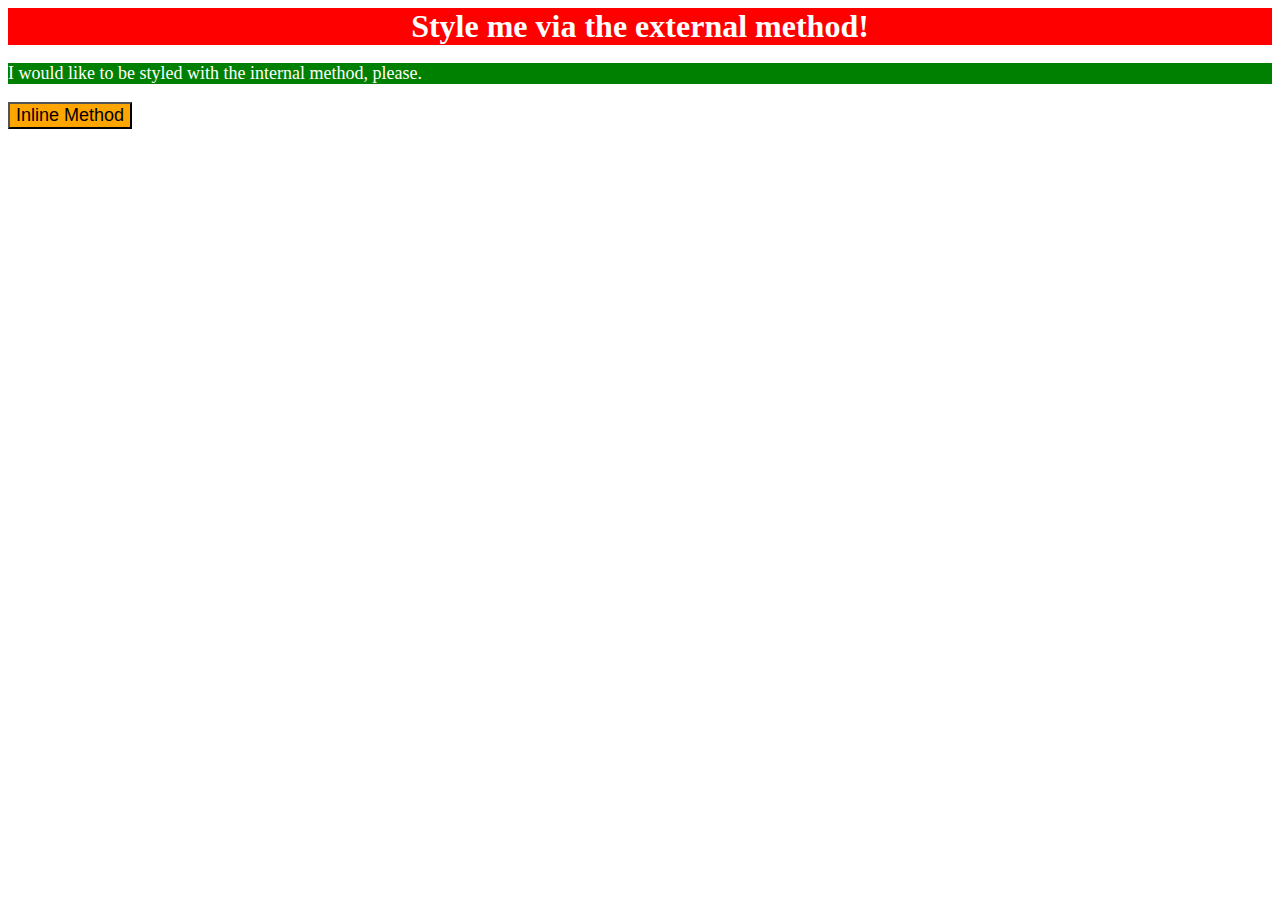
<file: foundations/01-css-methods/index.html>
<!DOCTYPE html>
<html lang="en">
  <head>
    <link rel="stylesheet" href="styles.css">
    <meta charset="UTF-8">
    <meta http-equiv="X-UA-Compatible" content="IE=edge">
    <meta name="viewport" content="width=device-width, initial-scale=1.0">
    <title>Methods for Adding CSS</title>
  </head>
  <body>
    <div>Style me via the external method!</div>

    <style>
      p {
        color: white; background-color: green;
        font-size: 18px;
      }
    </style>
    <p>I would like to be styled with the internal method, please.</p>

    <button style="background-color: orange; font-size: 18px;" >Inline Method</button>
  </body>
</html>
</file>
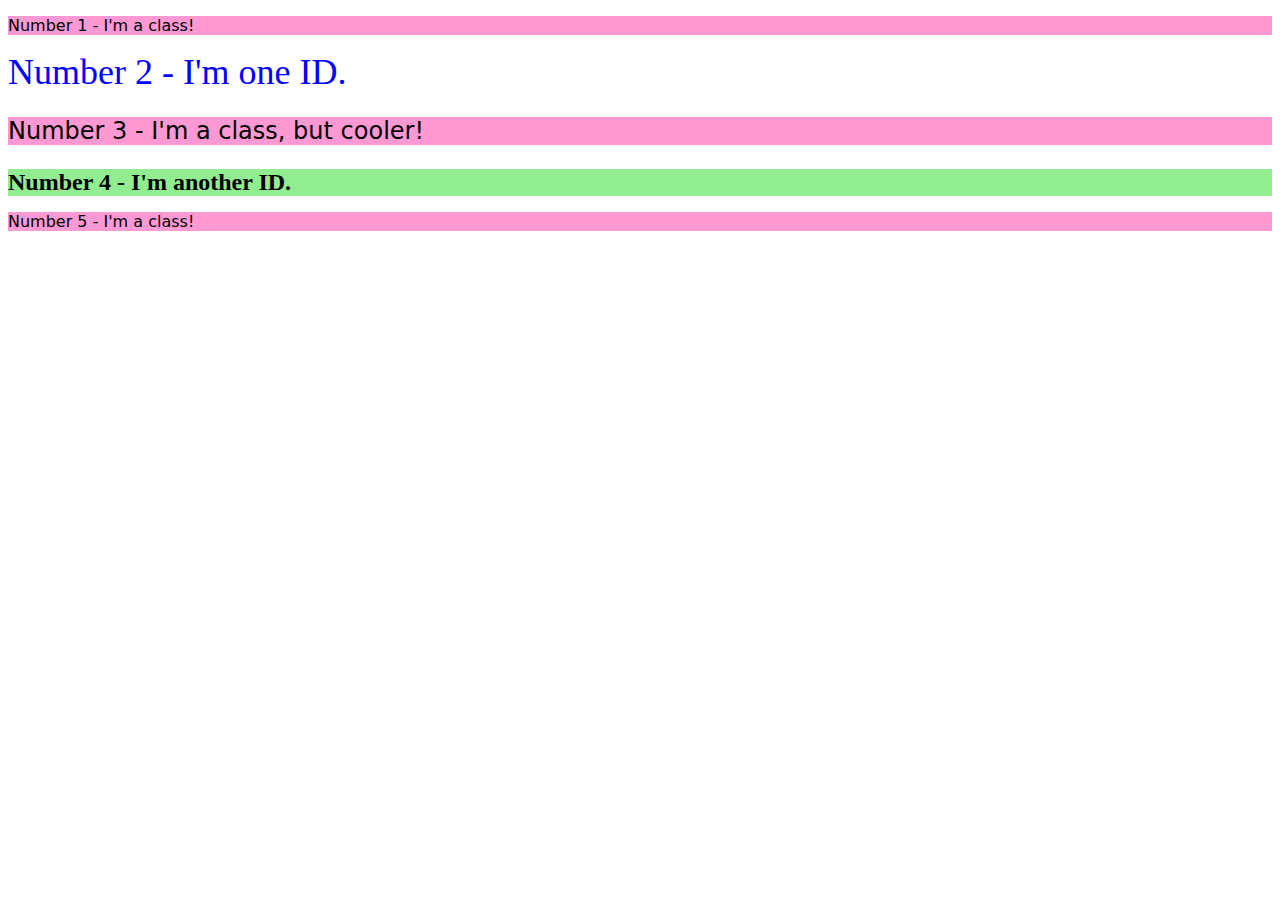
<file: foundations/02-class-id-selectors/index.html>
<!DOCTYPE html>
<html lang="en">
  <head>
    <meta charset="UTF-8">
    <meta http-equiv="X-UA-Compatible" content="IE=edge">
    <meta name="viewport" content="width=device-width, initial-scale=1.0">
    <title>Class and ID Selectors</title>
    <link rel="stylesheet" href="style.css">
  </head>
  <body>
    <p class="odd">Number 1 - I'm a class!</p>
    <div id="two">Number 2 - I'm one ID.</div>
    <p class="odd adjust-size">Number 3 - I'm a class, but cooler!</p>
    <div id="four" class="adjust-size">Number 4 - I'm another ID.</div>
    <p class="odd">Number 5 - I'm a class!</p>
  </body>
</html>
</file>
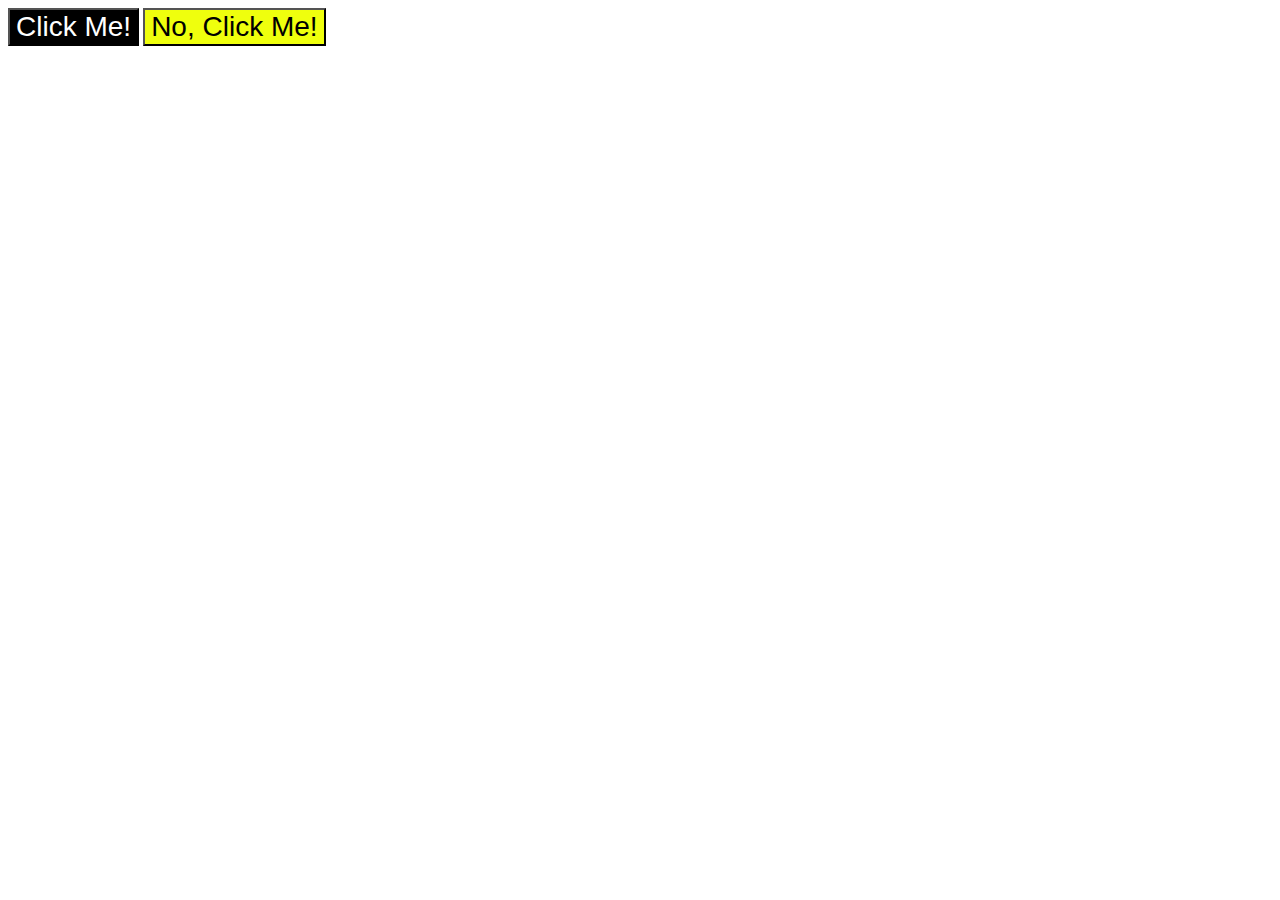
<file: foundations/03-grouping-selectors/index.html>
<!DOCTYPE html>
<html lang="en">
  <head>
    <meta charset="UTF-8">
    <meta http-equiv="X-UA-Compatible" content="IE=edge">
    <meta name="viewport" content="width=device-width, initial-scale=1.0">
    <title>Grouping Selectors</title>
    <link rel="stylesheet" href="style.css">
  </head>
  <body>
    <button class="inverted">Click Me!</button>
    <button class="fancy">No, Click Me!</button>
  </body>
</html>
</file>
<file: foundations/01-css-methods/styles.css>
div {
    color: white;
    background-color: red;
    font-size: 32px;
    text-align: center;
    font-weight: bold;
}
</file>
<file: foundations/02-class-id-selectors/style.css>
.odd {
    background-color: rgb(255, 153, 211);
    font-family: Verdana, "DejaVu Sans", sans-serif;
}

.adjust-size {
    font-size: 24px;
}

#two {
    color:#0000FF;
    font-size: 36px;
}

#four {
    background-color: lightgreen;
    font-weight: bold;
}
</file>
<file: foundations/03-grouping-selectors/style.css>
.inverted,
.fancy {
    font-size: 28px;
    font-family: Helvetica, 'Times New Roman', sans-serif;
}

.inverted {
    background-color: black;
    color: rgb(255, 255, 255) ;
}

.fancy {
    background-color: rgb(239, 255, 13)
}
</file>
